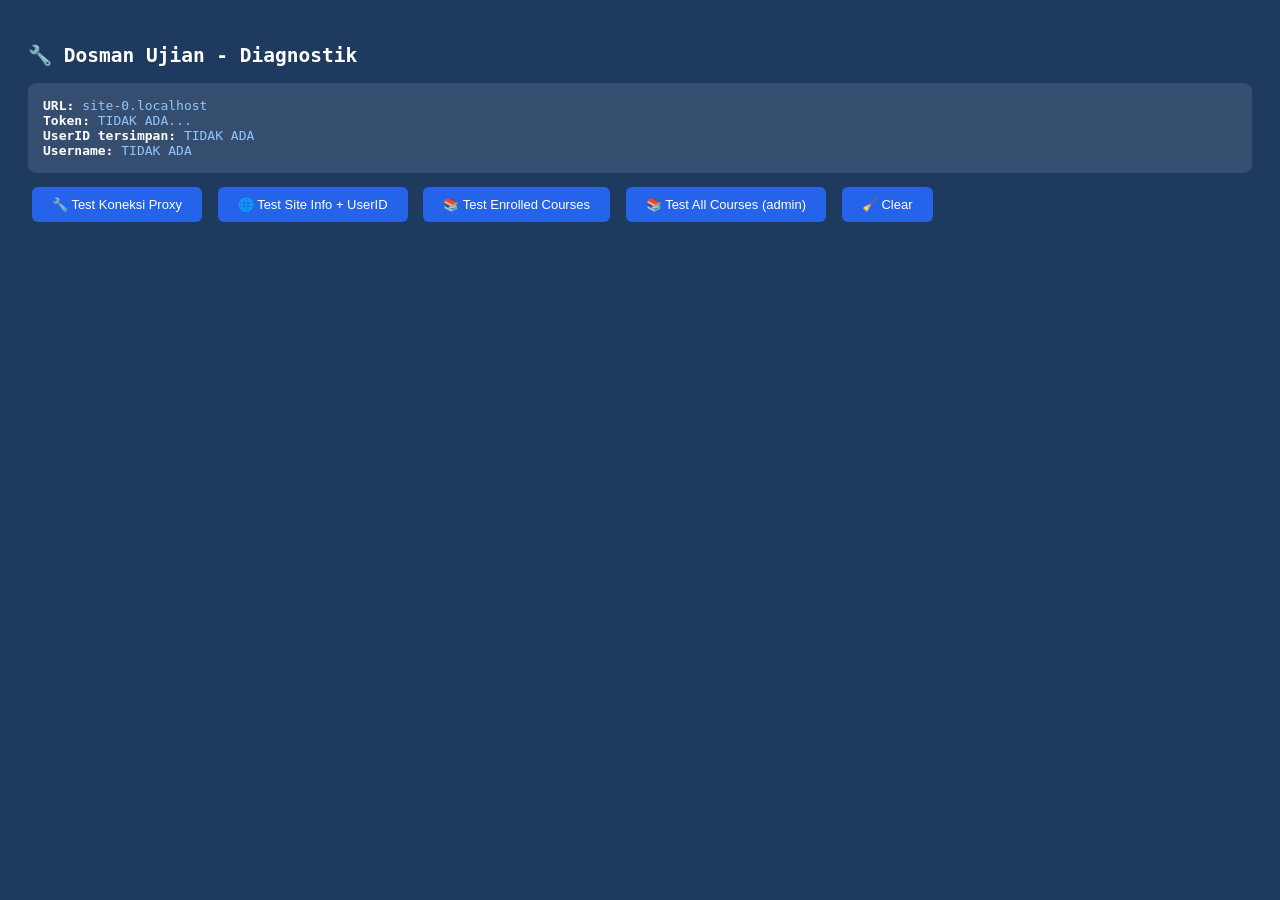
<file: dashboard/test.html>
<!doctype html>
<html>
    <head>
        <meta charset="UTF-8" />
        <title>Dosman - Diagnostik</title>
        <style>
            body {
                font-family: monospace;
                padding: 20px;
                background: #1e3a5f;
                color: #fff;
            }
            .box {
                background: rgba(255, 255, 255, 0.1);
                padding: 15px;
                border-radius: 8px;
                margin: 10px 0;
            }
            .ok {
                color: #4ade80;
            }
            .fail {
                color: #f87171;
            }
            .info {
                color: #93c5fd;
            }
            button {
                padding: 10px 20px;
                background: #2563eb;
                color: white;
                border: none;
                border-radius: 6px;
                cursor: pointer;
                font-size: 13px;
                margin: 4px;
            }
            button:hover {
                background: #1d4ed8;
            }
            pre {
                background: rgba(0, 0, 0, 0.3);
                padding: 10px;
                border-radius: 4px;
                overflow-x: auto;
                font-size: 12px;
                white-space: pre-wrap;
            }
        </style>
    </head>
    <body>
        <h2>&#x1F527; Dosman Ujian - Diagnostik</h2>

        <div class="box">
            <b>URL:</b> <span id="loc" class="info"></span><br />
            <b>Token:</b> <span id="tok" class="info"></span><br />
            <b>UserID tersimpan:</b> <span id="uid" class="info"></span><br />
            <b>Username:</b> <span id="uname" class="info"></span>
        </div>

        <button onclick="testProxy()">&#x1F527; Test Koneksi Proxy</button>
        <button onclick="testSiteInfo()">
            &#x1F310; Test Site Info + UserID
        </button>
        <button onclick="testEnrolCourses()">
            &#x1F4DA; Test Enrolled Courses
        </button>
        <button onclick="testAllCourses()">
            &#x1F4DA; Test All Courses (admin)
        </button>
        <button onclick="clearLog()">&#x1F9F9; Clear</button>

        <div id="log"></div>

        <script>
            document.getElementById("loc").textContent =
                window.location.hostname;
            document.getElementById("tok").textContent =
                (localStorage.getItem("dosman_token") || "TIDAK ADA").substring(
                    0,
                    20,
                ) + "...";
            document.getElementById("uid").textContent =
                localStorage.getItem("dosman_userid") || "TIDAK ADA";
            document.getElementById("uname").textContent =
                localStorage.getItem("dosman_username") || "TIDAK ADA";

            var TOKEN = localStorage.getItem("dosman_token") || "";
            var MOODLE = "https://lms.sman1-gianyar.sch.id:9443";

            function useProxy() {
                return window.location.hostname === "36.93.15.146" || window.location.hostname === "lms.sman1-gianyar.sch.id";
            }

            function buildUrl(endpoint, params) {
                var q = new URLSearchParams(params);
                if (useProxy()) {
                    q.set("_endpoint", endpoint);
                    return "proxy.php?" + q.toString();
                }
                var path =
                    endpoint === "token"
                        ? "/login/token.php"
                        : "/webservice/rest/server.php";
                return MOODLE + path + "?" + q.toString();
            }

            function log(title, content, ok) {
                document.getElementById("log").innerHTML +=
                    '<div class="box"><b class="' +
                    (ok === true ? "ok" : ok === false ? "fail" : "info") +
                    '">' +
                    (ok === true
                        ? "&#x2705;"
                        : ok === false
                          ? "&#x274C;"
                          : "&#x1F4CB;") +
                    " " +
                    title +
                    "</b><pre>" +
                    (typeof content === "string"
                        ? content
                        : JSON.stringify(content, null, 2)) +
                    "</pre></div>";
            }
            function clearLog() {
                document.getElementById("log").innerHTML = "";
            }

            async function testProxy() {
                try {
                    var url = "proxy.php?_endpoint=test";
                    var res = await fetch(url);
                    var data = await res.json();
                    if (data.status === "ok") {
                        log(
                            "Proxy OK — v" + data.proxy_ver,
                            "PHP: " +
                                data.php_version +
                                "\ncURL: " +
                                data.curl +
                                "\nallow_url_fopen: " +
                                data.fopen +
                                "\nMoodle URL: " +
                                data.moodle_url,
                            true,
                        );
                    } else {
                        log("Proxy ERROR", data, false);
                    }
                } catch (e) {
                    log(
                        "Proxy GAGAL — file proxy.php tidak ditemukan?",
                        e.message,
                        false,
                    );
                }
            }

            async function testSiteInfo() {
                try {
                    var url = buildUrl("webservice", {
                        wstoken: TOKEN,
                        wsfunction: "core_webservice_get_site_info",
                        moodlewsrestformat: "json",
                    });
                    var res = await fetch(url);
                    var data = await res.json();
                    if (data.exception) {
                        log("Site Info - ERROR", data, false);
                        return;
                    }
                    localStorage.setItem("dosman_userid", data.userid);
                    localStorage.setItem("dosman_username", data.fullname);
                    document.getElementById("uid").textContent = data.userid;
                    document.getElementById("uname").textContent =
                        data.fullname;
                    log(
                        "Site Info OK",
                        "Site: " +
                            data.sitename +
                            "\nUser: " +
                            data.fullname +
                            "\nUserID: " +
                            data.userid +
                            "\nMoodle: " +
                            data.release,
                        true,
                    );
                } catch (e) {
                    log("Site Info GAGAL", e.message, false);
                }
            }

            async function testEnrolCourses() {
                var uid = localStorage.getItem("dosman_userid") || 0;
                if (!uid || uid == 0) {
                    log(
                        "Enrolled Courses",
                        'UserID belum ada! Jalankan "Test Site Info" dulu.',
                        false,
                    );
                    return;
                }
                try {
                    var url = buildUrl("webservice", {
                        wstoken: TOKEN,
                        wsfunction: "core_enrol_get_users_courses",
                        moodlewsrestformat: "json",
                        userid: uid,
                    });
                    var res = await fetch(url);
                    var data = await res.json();
                    if (data.exception) {
                        log("Enrolled Courses - ERROR Moodle", data, false);
                        return;
                    }
                    if (!Array.isArray(data)) {
                        log("Enrolled Courses - Bukan array", data, false);
                        return;
                    }
                    log(
                        "Enrolled Courses (" + data.length + " course)",
                        data
                            .map(function (c) {
                                return c.id + " - " + c.fullname;
                            })
                            .join("\n") ||
                            "KOSONG - user tidak terdaftar di course manapun!",
                        data.length > 0,
                    );
                } catch (e) {
                    log("Enrolled Courses GAGAL", e.message, false);
                }
            }

            async function testAllCourses() {
                try {
                    var url = buildUrl("webservice", {
                        wstoken: TOKEN,
                        wsfunction: "core_course_get_courses",
                        moodlewsrestformat: "json",
                    });
                    var res = await fetch(url);
                    var data = await res.json();
                    if (data.exception) {
                        log("All Courses - ERROR Moodle", data, false);
                        return;
                    }
                    if (!Array.isArray(data)) {
                        log("All Courses - Bukan array", data, false);
                        return;
                    }
                    var filtered = data.filter(function (c) {
                        return c.id > 1;
                    });
                    log(
                        "All Courses (" + filtered.length + " course)",
                        filtered
                            .map(function (c) {
                                return c.id + " - " + c.fullname;
                            })
                            .join("\n") || "KOSONG",
                        filtered.length > 0,
                    );
                } catch (e) {
                    log("All Courses GAGAL", e.message, false);
                }
            }
        </script>
    </body>
</html>
</file>
